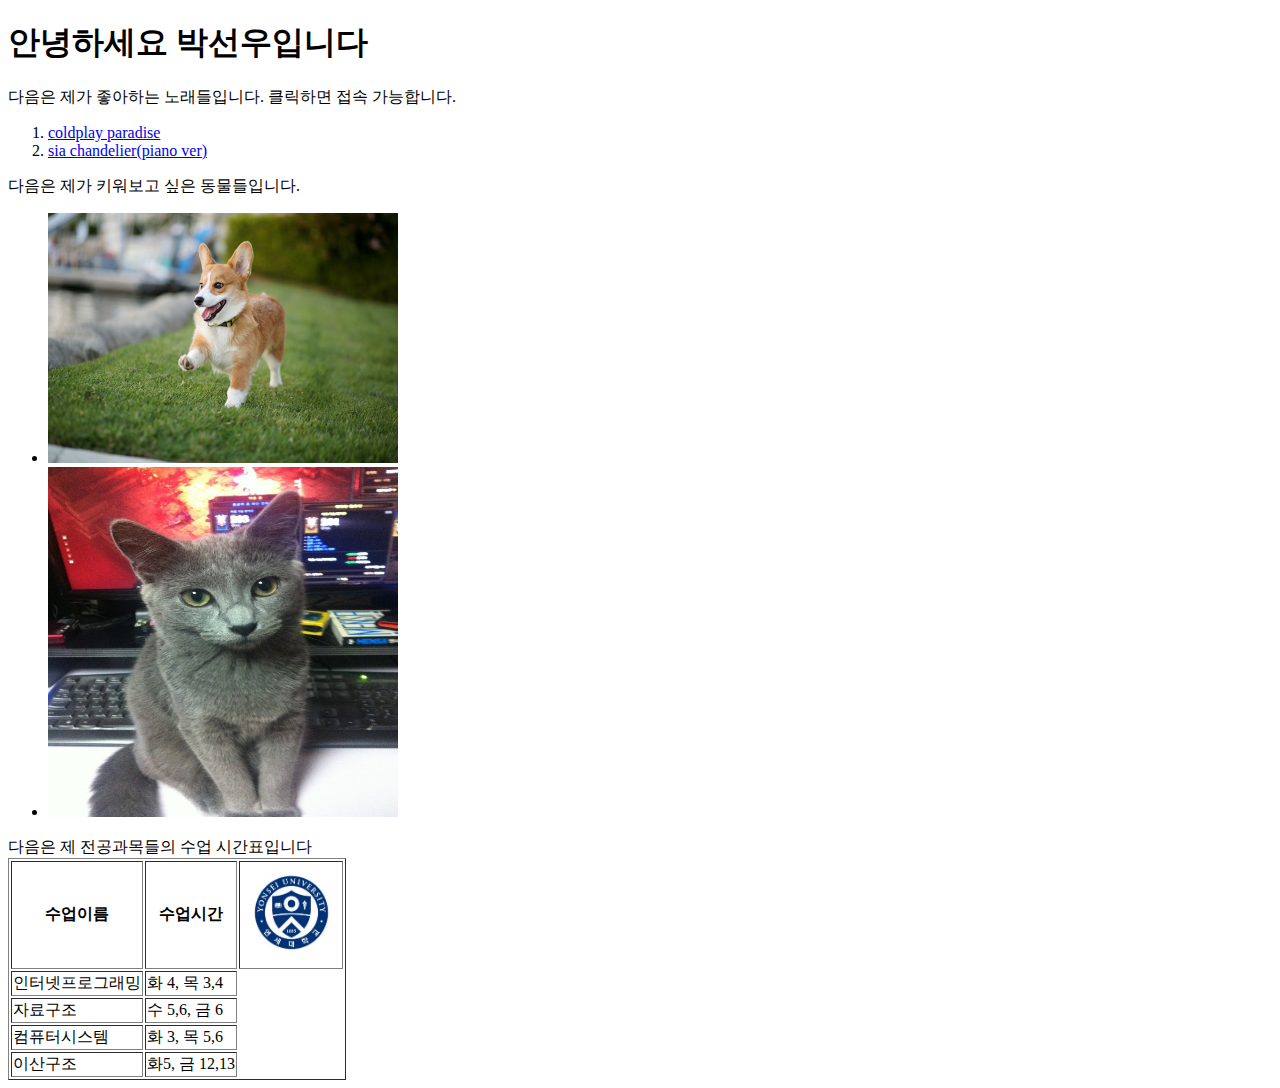
<file: LAB1/index.html>
<!DOCTYPE html>
<html>
    <head>
      <meta charset="utf-8">
    </head>
    <body>
      <h1>안녕하세요 박선우입니다</h1>
      다음은 제가 좋아하는 노래들입니다. 클릭하면 접속 가능합니다.
      <ol>
        <li><a href = "https://youtu.be/1G4isv_Fylg">coldplay paradise</a></li>
        <li><a href = "https://youtu.be/JMP-Cc5x1zE">sia chandelier(piano ver)</a></li>
      </ol>
      다음은 제가 키워보고 싶은 동물들입니다.
      <ul>
        <li><img src = "welsikogi.jpg" width = "350" height = "250"
        alt = "웰시코기" /></li>
        <li><img src = "russian blue cat.jpg" width = "350" height = "350"
        alt = "러시안블루" /></li>
      </ul>
     다음은 제 전공과목들의 수업 시간표입니다
     <table border = "1">
       <thead>
         <tr>
           <th rowspan = "2">
             수업이름
           </th>
           <th>수업시간</th>
           <th colspan = "2">
             <img src = "yonseiuniv.jpg" width = "100" height = "100"
             alt ="연세대학교"></th>
         </tr>
       </thead>
       <tbody>
         <tr>
           <td>인터넷프로그래밍</td>
           <td>화 4, 목 3,4</td>
         </tr>
         <tr>
           <td>자료구조</td>
           <td>수 5,6, 금 6</td>
         </tr>
         <tr>
           <td>컴퓨터시스템</td>
           <td>화 3, 목 5,6</td>
         </tr>
         <tr>
           <td>이산구조</td>
           <td>화5, 금 12,13</td>
         </tr>
       </tbody>
    </body>
</html>
</file>
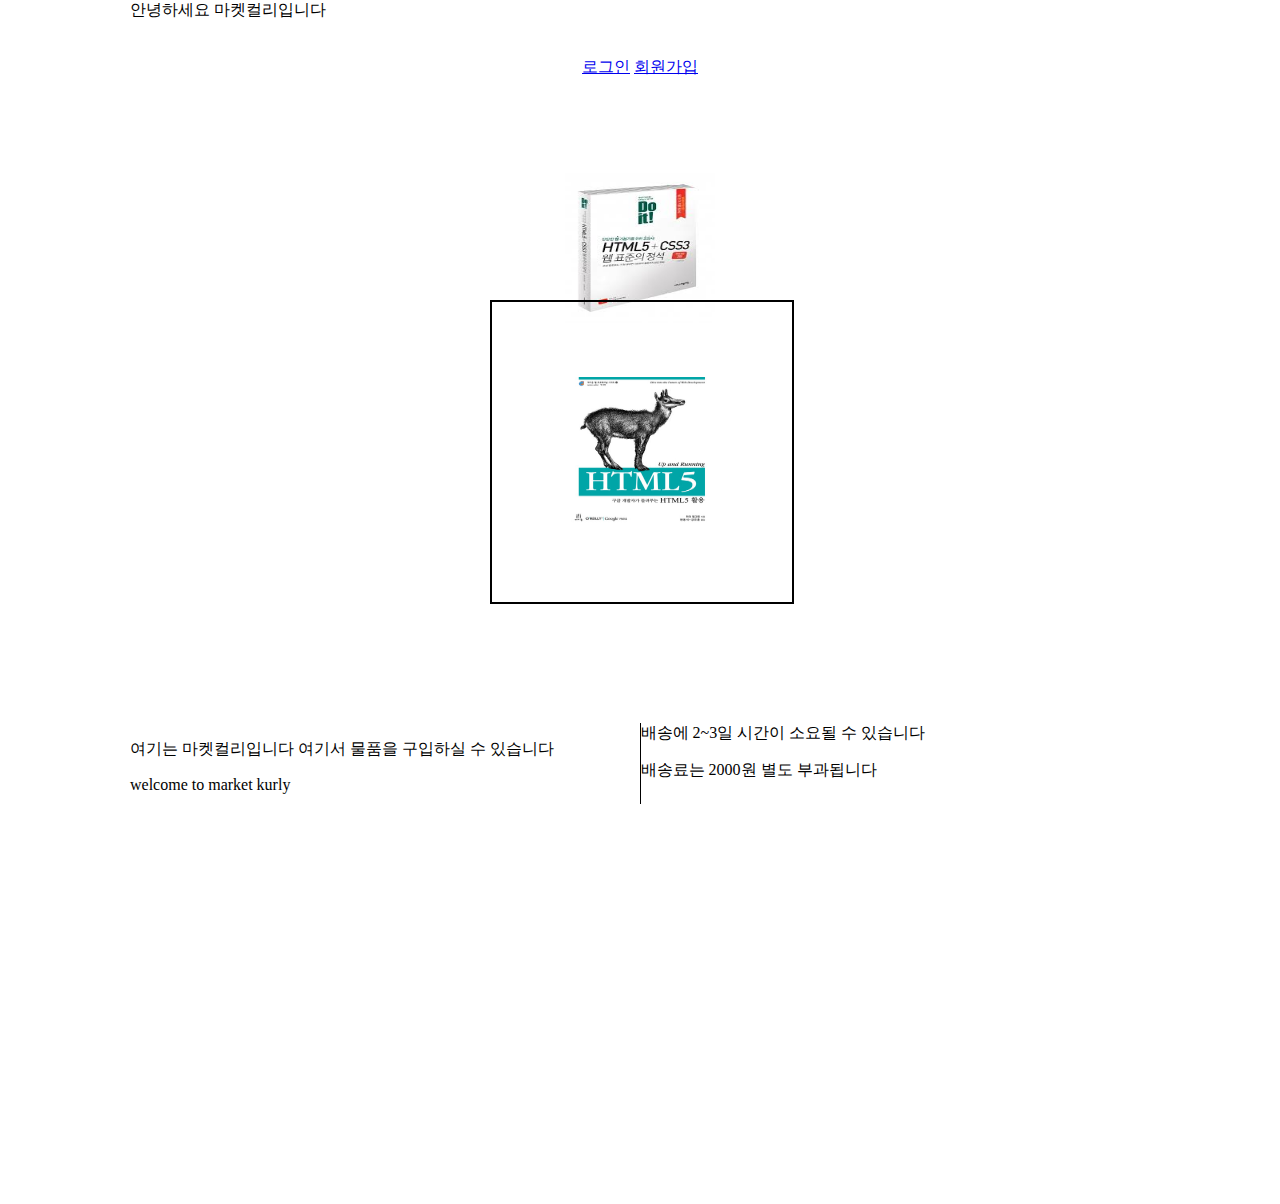
<file: LAB3/index.html>
<!DOCTYPE html>
<html>
  <head>
    <meta charset="utf-8">
    <link rel = "stylesheet" type = "text/css" href = "main.css">
  </head>
  <body>
    <header class = "head">
      안녕하세요 마켓컬리입니다
    </header>
    <nav>
      <p class = "button">
          <a href="login.html">로그인</a> <a href="signup.html">회원가입</a>
        </p>
    </nav>
    <section>
      <div class = "box">
        <img src = "HTML5.jpg" alt = "HTML5책" width = 150px; height = 150px;>
      </div>
        <img src = "Doit.jpg" alt = "Doit HTML CSS 책" width = 150px; height = 150px;>
    </section>
      <article>
        <p>여기는 마켓컬리입니다 여기서 물품을 구입하실 수 있습니다</p>
        <p>welcome to market kurly</p>
        <p>배송에 2~3일 시간이 소요될 수 있습니다</p>
        <p>배송료는 2000원 별도 부과됩니다</p>
    </article>
  </body>
</file>
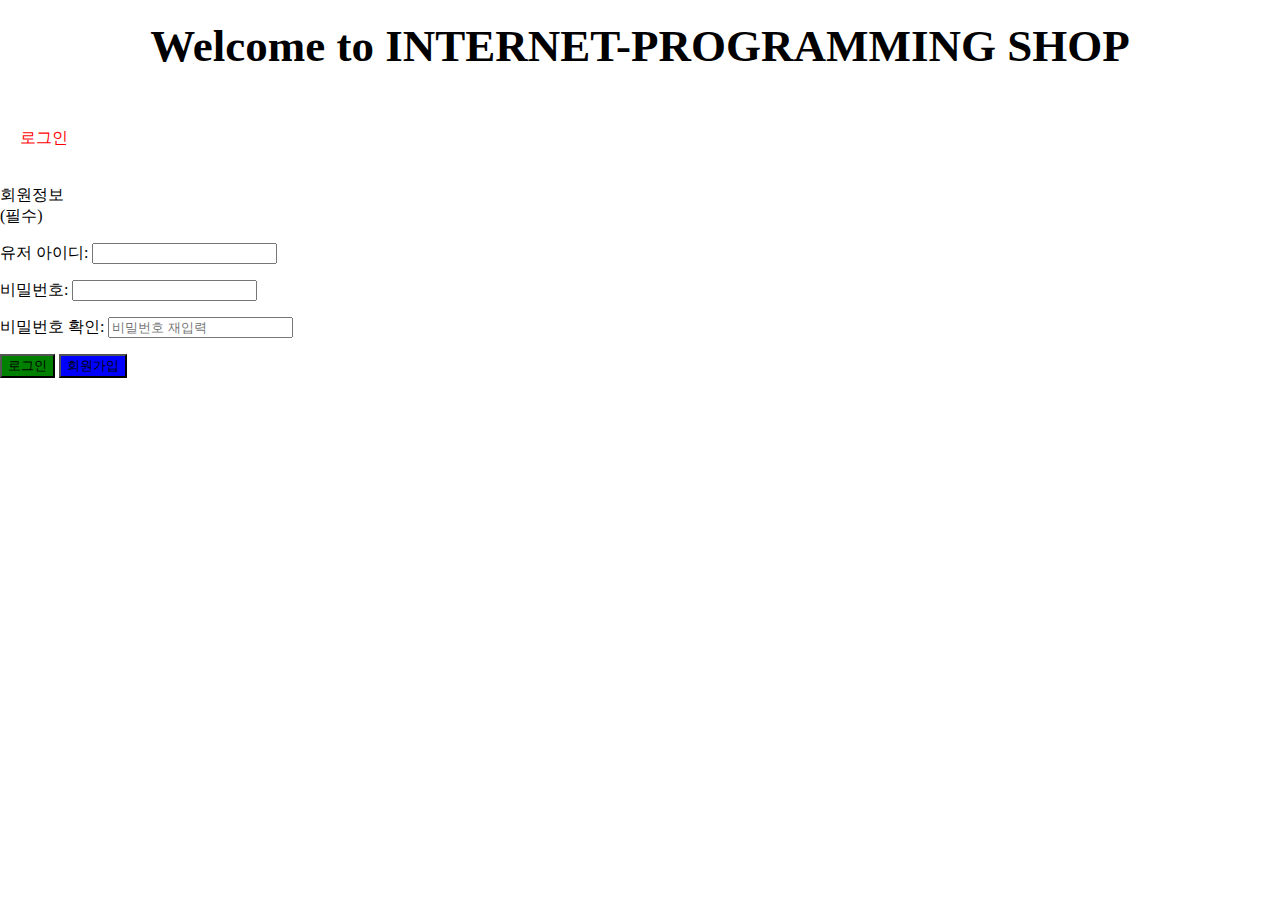
<file: LAB2/login.html>
<!DOCTYPE html>
<html>
  <head>
    <meta charset="utf-8">
    <link rel = "stylesheet" type = "text/css" href = "main.css">
  </head>
  <body>
    <h1>Welcome to INTERNET-PROGRAMMING SHOP</h1>
    <p class = "button">
      로그인
    </p>
      <div class = "userinfo">회원정보(필수)</div>
    <form method = "post" action = "https://www.example.com">
      <p>
        <label>유저 아이디: <input name = "id" type = "id" autocomplete required /> </label>
      </p>
      <p>
        <label>비밀번호: <input name = "password" type = "password" required /> </label>
      </p>
      <p>
        <label>비밀번호 확인: <input name = "password" type = "password"
          placeholder = "비밀번호 재입력" required /> </label>
      </p>
      <p>
        <input class = "submit" type = "submit" value = "로그인" />
        <input class = "newaccount" type = "reset" value = "회원가입" />
      </p>

  </body>
</html>
</file>
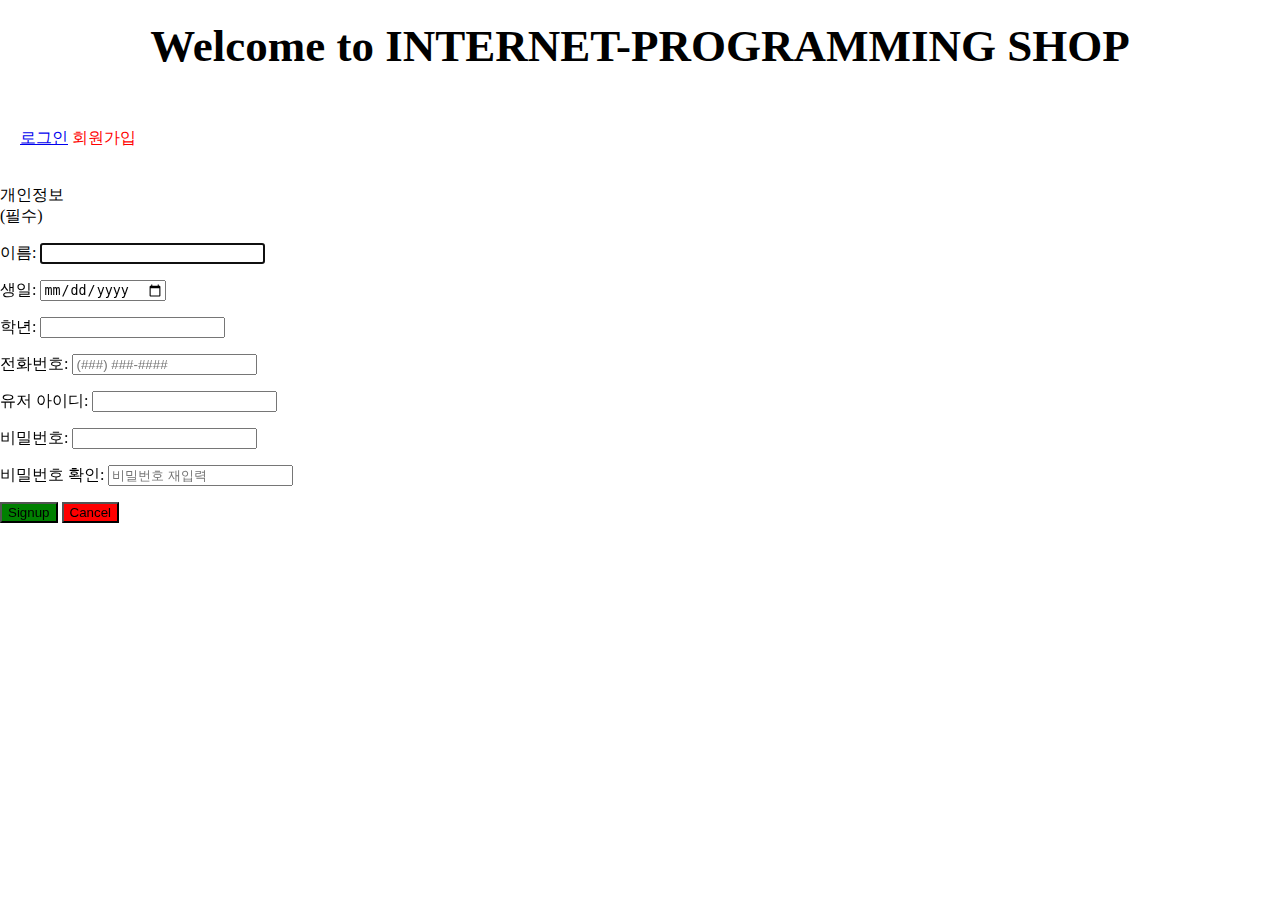
<file: LAB2/signup.html>
<!DOCTYPE html>
<html>
  <head>
    <meta charset="utf-8">
    <link rel = "stylesheet" type = "text/css" href = "main.css">
  </head>
  <body>
    <h1>Welcome to INTERNET-PROGRAMMING SHOP</h1>
    <p class = "button">
        <a href="login.html">로그인</a> 회원가입
      </p>
        <div class = "userinfo">개인정보(필수)</div>
    <form method = "post" action = "https://www.example.com">
      <p>
        <label>이름: <input name = "name" type = "text" size = "25"
          maxlength = "30" autofocus autocomplete />
         </label>
      </p>
      <p>
        <label>생일: <input name = "date" type = "date" /> </label>
      </p>
      <p>
        <label>학년: <input number = "grade" type = "grade" /> </label>
      </p>
      <p>
        <label>전화번호: <input name = "tel" type = "tel"
          placeholder = "(###) ###-####" pattern = "\(\d{3}\) +\d{3}-\d{4}"
          required />
        </label>
      </p>
      <p>
        <label>유저 아이디: <input name = "id" type = "id" autocomplete required /> </label>
      </p>
      <p>
        <label>비밀번호: <input name = "password" type = "password" required /> </label>
      </p>
      <p>
        <label>비밀번호 확인: <input name = "password" type = "password"
          placeholder = "비밀번호 재입력" required /></label>
      </p>
      <p>
        <input class = "submit" type = "submit" value = "Signup" />
        <input class = "cancel" type = "reset" value = "Cancel" />
      </p>

  </body>
</html>
</file>
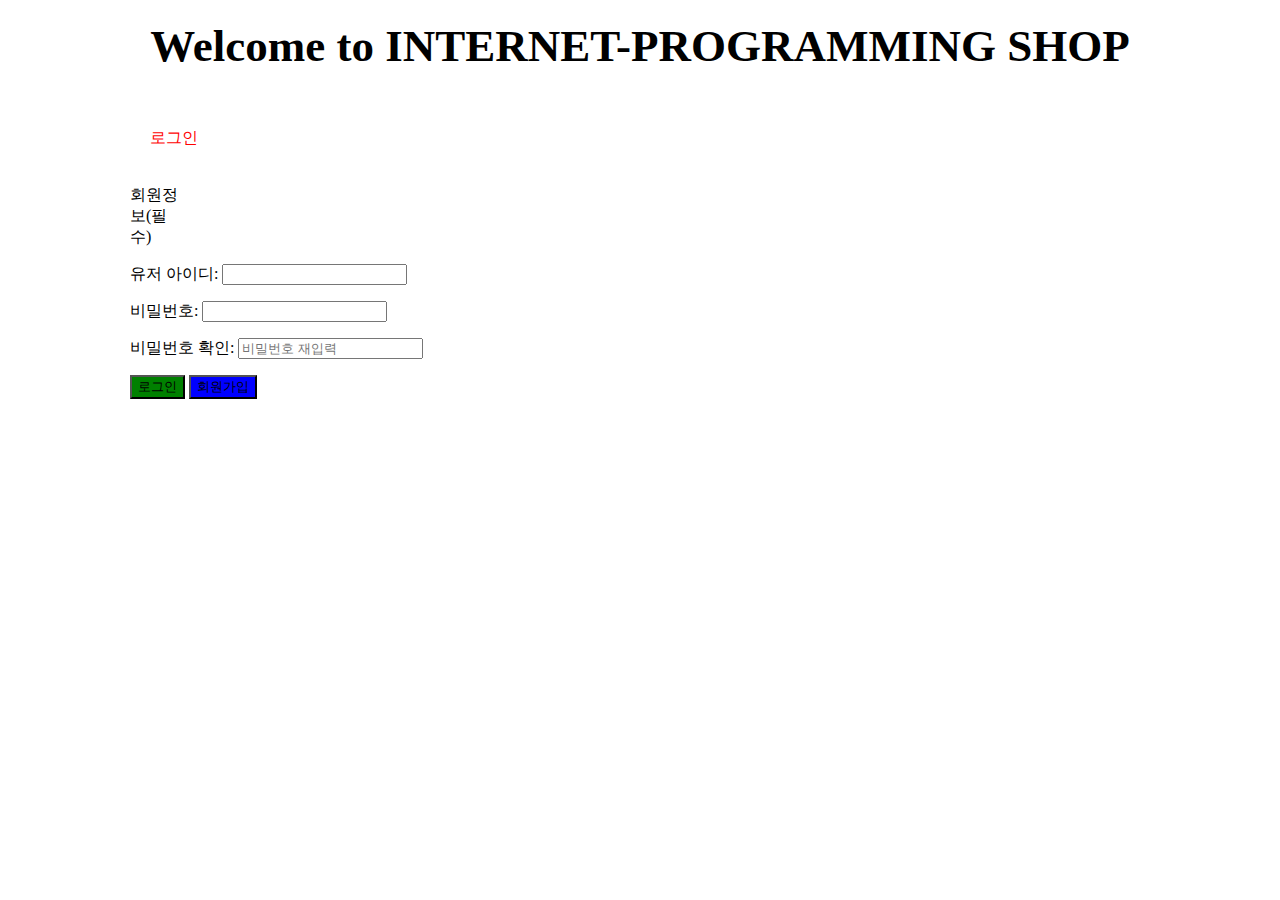
<file: LAB3/login.html>
<!DOCTYPE html>
<html>
  <head>
    <meta charset="utf-8">
    <link rel = "stylesheet" type = "text/css" href = "main.css">
  </head>
  <body>
  <h1>Welcome to INTERNET-PROGRAMMING SHOP</h1>
  <p class = "button">
    로그인
  </p>
    <div class = "userinfo">회원정보(필수)</div>
  <form method = "post" action = "https://www.example.com">
    <p>
      <label>유저 아이디: <input name = "id" type = "id" autocomplete required /> </label>
    </p>
    <p>
      <label>비밀번호: <input name = "password" type = "password" required /> </label>
    </p>
    <p>
      <label>비밀번호 확인: <input name = "password" type = "password"
        placeholder = "비밀번호 재입력" required /> </label>
    </p>
    <p>
      <input class = "submit" type = "submit" value = "로그인" />
      <input class = "newaccount" type = "reset" value = "회원가입" />
    </p>

</body>
</html>
</file>
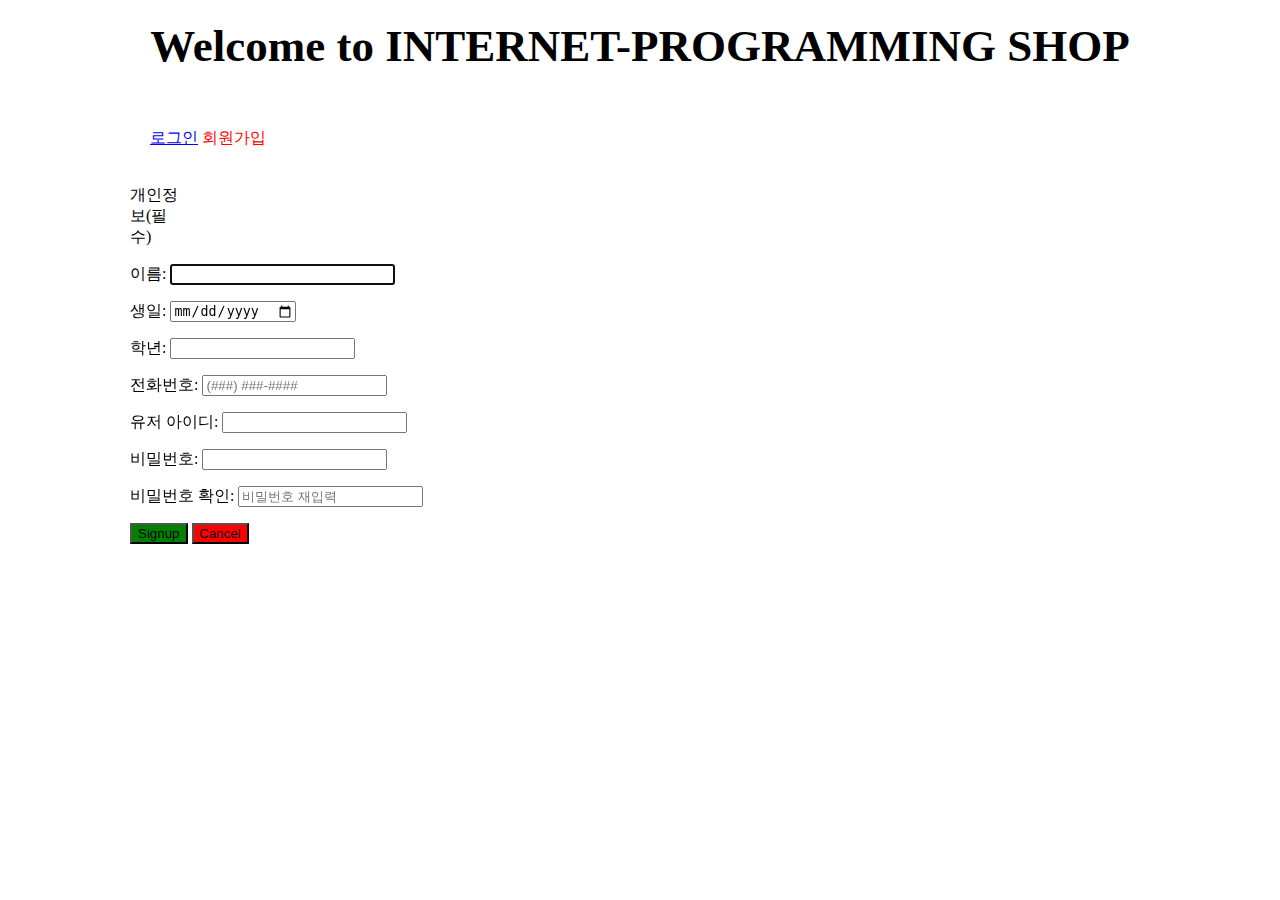
<file: LAB3/signup.html>
<!DOCTYPE html>
<html>
  <head>
    <meta charset="utf-8">
    <link rel = "stylesheet" type = "text/css" href = "main.css">
  </head>
  <body>
  <h1>Welcome to INTERNET-PROGRAMMING SHOP</h1>
  <p class = "button">
      <a href="login.html">로그인</a> 회원가입
    </p>
      <div class = "userinfo">개인정보(필수)</div>
  <form method = "post" action = "https://www.example.com">
    <p>
      <label>이름: <input name = "name" type = "text" size = "25"
        maxlength = "30" autofocus autocomplete />
       </label>
    </p>
    <p>
      <label>생일: <input name = "date" type = "date" /> </label>
    </p>
    <p>
      <label>학년: <input number = "grade" type = "grade" /> </label>
    </p>
    <p>
      <label>전화번호: <input name = "tel" type = "tel"
        placeholder = "(###) ###-####" pattern = "\(\d{3}\) +\d{3}-\d{4}"
        required />
      </label>
    </p>
    <p>
      <label>유저 아이디: <input name = "id" type = "id" autocomplete required /> </label>
    </p>
    <p>
      <label>비밀번호: <input name = "password" type = "password" required /> </label>
    </p>
    <p>
      <label>비밀번호 확인: <input name = "password" type = "password"
        placeholder = "비밀번호 재입력" required /></label>
    </p>
    <p>
      <input class = "submit" type = "submit" value = "Signup" />
      <input class = "cancel" type = "reset" value = "Cancel" />
    </p>

</body>
</html>
</file>
<file: LAB3/main.css>
body {
  margin:0 auto;
  width:1020px;
}
h1 {
  font-size:45px;
  font-family: fantasy;
  text-align: center;
  margin:0;
  padding:20px;
}
.submit {
  background-color: green;
}
.newaccount {
  background-color: blue;
}
.cancel {
  background-color: red;
}
.button {
  color:red;
  border:20px;
  padding:20px;
}
.userinfo {
  width: 5%;
  height: 10%;
}
nav {
  text-align: center;
}
header {
  width:1020px;
  margin: auto;
  animation-duration: 2s;
  animation-name: slide;
}

@keyframes slide {
  from {
    margin-left: 100%;
    width: 100%
  }

  to {
    margin-left: 0%;
    width: 100%;
  }
}
img {
  transition: transform 2s;
  display: block; margin: 75px auto;
}
img:hover {
  transform: scale(2,2);
}
section {
  text-align: center;
}
article {
  column-count: 2; column-gap: 1px; column-rule-width: 1px;
  column-rule-style: outset; column-rule-color: black;
  left: 0;
  right: 0;
  width: 1020px;
  margin: 400px auto;
}
.box {
  position: absolute;
  top:50%;
  left:50%;
  height: 300px;
  width: 300px;
  margin-left: -150px;
  margin-top: -150px;
  border: 2px solid;
  text-align: center;
}
</file>
<file: LAB2/main.css>
body {
  margin:0;
}
h1 {
  font-size:45px;
  font-family: fantasy;
  text-align: center;
  margin:0;
  padding:20px;
}
.submit {
  background-color: green;
}
.newaccount {
  background-color: blue;
}
.cancel {
  background-color: red;
}
.button {
  color:red;
  border:20px;
  padding:20px;
}
.userinfo {
  width: 5%;
  height: 10%;
}
</file>
